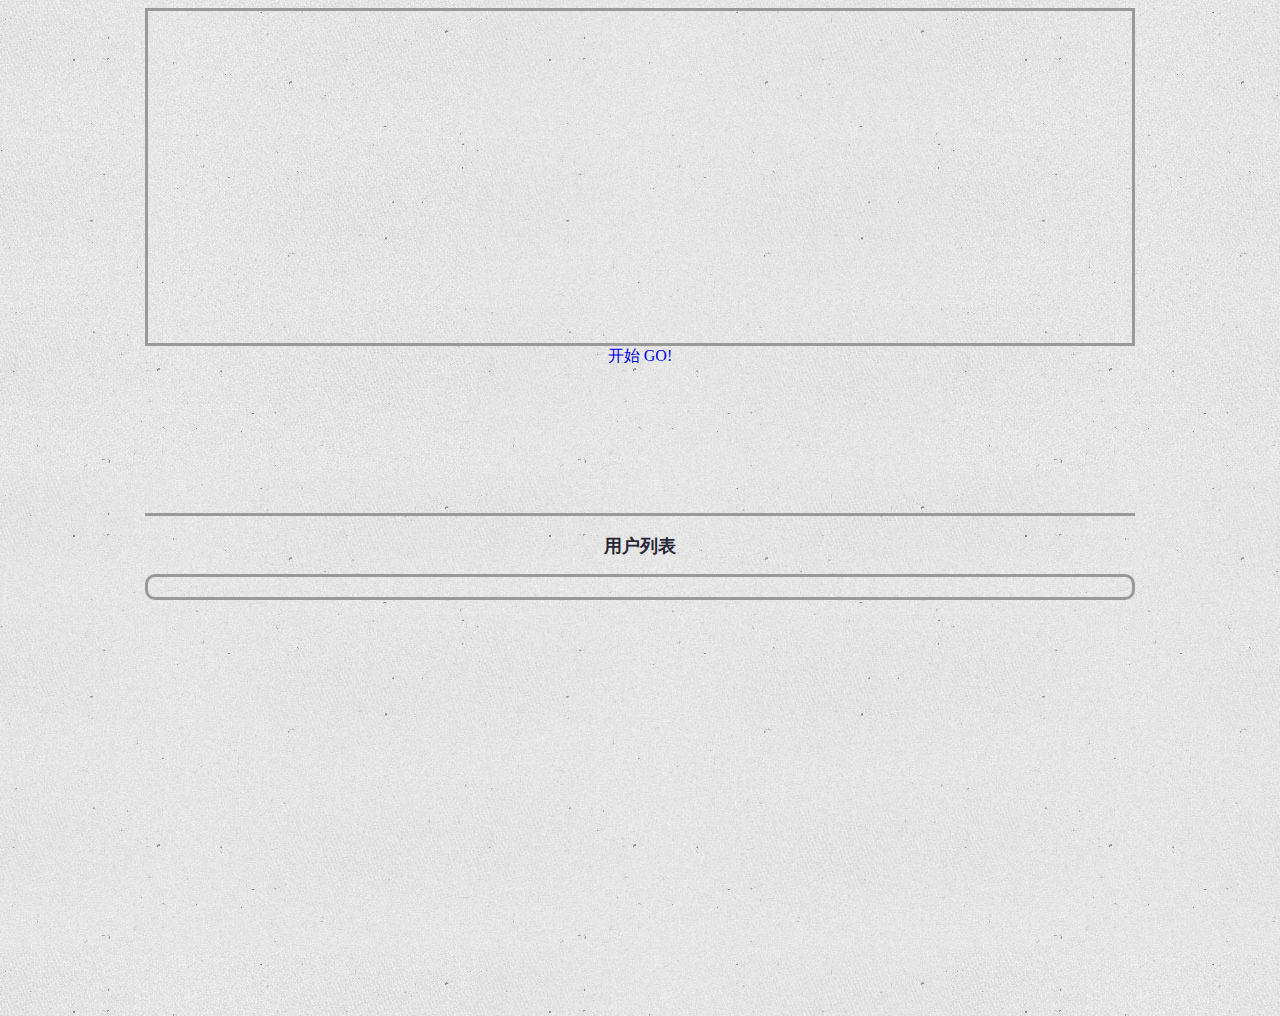
<file: index.html>
<!doctype html>
<html>
<head>
	<meta http-equiv="Content-Type" content="text/html; charset=utf-8" />
	<title></title>
	<link rel="stylesheet" href="http://a.tbcdn.cn/apps/e/brix/2.0/brix.css">
	<link rel="stylesheet" type="text/css" href="./assets/css/index.css">
	<script src="http://a.tbcdn.cn/s/kissy/1.3.0/seed.js" data-config="{combine:true}"></script>
	<script src="http://a.tbcdn.cn/apps/e/brix/2.0/brix.js" bx-config="{autoPagelet:true,componentsPath:'./'}"></script>
</head>
<body>
	<div id="container" bx-name="album_home" bx-path="components/album_home/">
		<div class="award_pool">
			<ul id="J_pool" bx-name="album_luck" bx-path="components/album_luck/"></ul>
		</div>
		<a href="#" class="btn btn-orange btn-size45 start">开始&nbsp;GO!</a>
		<div class="area">
			<ul id="J_area" class="user_list"></ul>
		</div>
		<div class="user_list">
			<h3>用户列表</h3>
			<ul class="clearfix" id="J_list"></ul>
		</div>
	</div>
	<script type="text/javascript">
		window.user = [{
				"name": "陈坤",
				"screen_name": "陈坤"
			},{
				"name": "林心如",
        		"screen_name": "林心如"
			},{
				"name": "姚晨",
        		"screen_name": "姚晨"
			},{
				"name": "郭德纲",
        		"screen_name": "郭德纲"
			},{
				"name": "李开复",
        		"screen_name": "李开复"
			},{
				"name": "张小娴",
        		"screen_name": "张小娴"
			},{
				"name": "赵薇",
        		"screen_name": "赵薇"
			},{
				"name": "文章",
        		"screen_name": "文章"
			},{
				"name": "谢娜",
        		"screen_name": "谢娜"
			},{
				"name": "任志强",
        		"screen_name": "任志强"
			}
		];
	</script>
</body>
</html>
</file>
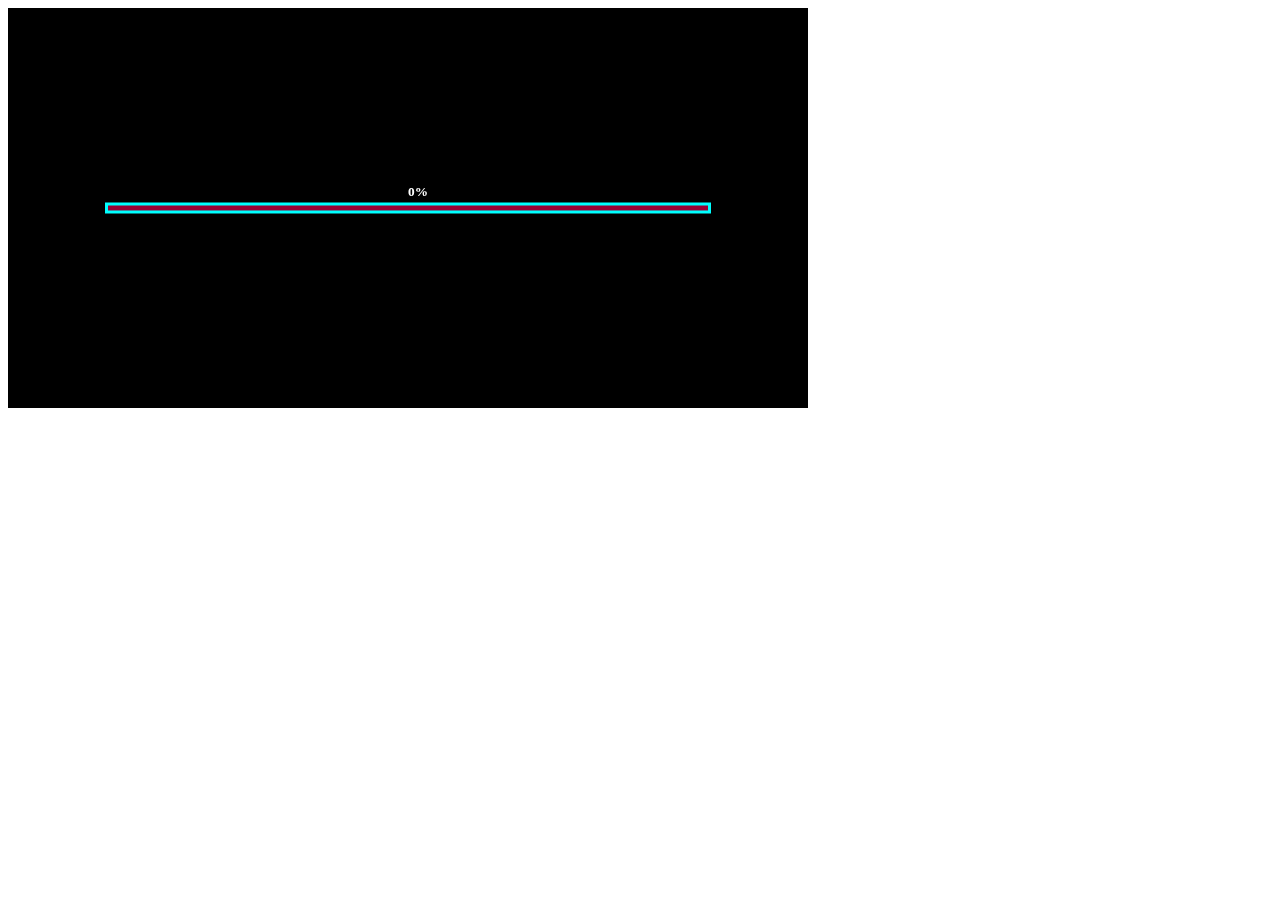
<file: box2d/Box2dWeb-2.1a.3/angry_bird.html>
<!DOCTYPE html>
<html>
<head>
<meta&nbsp;charset="UTF-8">
<title>test</title>
<script type="text/javascript" src="Box2dWeb-2.1.a.3.min.js"></script> 
<script type="text/javascript" src="lufylegend-1.7.7.js"></script> 
</head>
<body>
<div id="mylegend">loading……</div>
<script type="text/javascript">
init(10,"mylegend",800,400,main);
var backLayer,cLayer,wallLayer,bitmap,loadingLayer;
var imglist = {};
var imgData = new Array(
		{name:"bird1",path:"http://img.my.csdn.net/uploads/201206/12/1339458456_4592.png"},
		{name:"bird2",path:"http://img.my.csdn.net/uploads/201206/12/1339515847_1195.png"},
		{name:"stage01",path:"http://img.my.csdn.net/uploads/201206/12/1339458456_9538.png"}
		);
function main(){	
	LGlobal.setDebug(false);	
	backLayer = new LSprite();	
	addChild(backLayer);	
	
	
	loadingLayer = new LoadingSample3();
	backLayer.addChild(loadingLayer);	
	LLoadManage.load(
		imgData,
		function(progress){
			loadingLayer.setProgress(progress);
		},
		function(result){
			imglist = result;
			backLayer.removeChild(loadingLayer);
			loadingLayer = null;
			gameInit();
		}
	);
}
function gameInit(event){
	LGlobal.box2d = new LBox2d();
	
	
	wallLayer = new LSprite();
	wallLayer.graphics.drawRect(10,"#000000",[0, 0, 800, 400],true,"#cccc80");
	wallLayer.alpha = 0.3;
	backLayer.addChild(wallLayer);
	
	wallLayer = new LSprite();
	wallLayer.x = 400;
	wallLayer.y = 0;
	backLayer.addChild(wallLayer);
	wallLayer.addBodyPolygon(800,10,0);
	wallLayer = new LSprite();
	wallLayer.x = 0;
	wallLayer.y = 200;
	backLayer.addChild(wallLayer);
	wallLayer.addBodyPolygon(10,400,0);
	wallLayer = new LSprite();
	wallLayer.x = 400;
	wallLayer.y = 400;
	backLayer.addChild(wallLayer);
	wallLayer.addBodyPolygon(800,10,0);
	wallLayer = new LSprite();
	wallLayer.x = 800;
	wallLayer.y = 200;
	backLayer.addChild(wallLayer);
	wallLayer.addBodyPolygon(10,400,0);
	
	
	backLayer.addEventListener(LMouseEvent.MOUSE_UP,add);
}
function add(){
	var rand = Math.random();
	if(rand < 0.33){
		cLayer = new LSprite();
		cLayer.x = 50 + Math.random()*700;
		cLayer.y = 50;
		backLayer.addChild(cLayer);
		bitmap = new LBitmap(new LBitmapData(imglist["bird1"]));
		cLayer.addChild(bitmap);
		cLayer.addBodyCircle(bitmap.getWidth()*0.5,bitmap.getHeight()*0.5,bitmap.getWidth()*0.5,1,.5,.4,.5);
	}else if(rand < 0.66){
		cLayer = new LSprite();
		backLayer.addChild(cLayer);
		bitmap = new LBitmap(new LBitmapData(imglist["bird2"]));
		cLayer.addChild(bitmap);
		var shapeArray = [
			[[0,54],[27,0],[54,54]]
		];
		cLayer.addBodyVertices(shapeArray,27,27,1,.5,.4,.5);
		cLayer.box2dBody.SetPosition(new LGlobal.box2d.b2Vec2((50 + Math.random()*700)/LGlobal.box2d.drawScale,50/LGlobal.box2d.drawScale));
	}else{
		cLayer = new LSprite();
		cLayer.x = 50 + Math.random()*700;
		cLayer.y = 50;
		backLayer.addChild(cLayer);
		bitmap = new LBitmap(new LBitmapData(imglist["stage01"]));
		cLayer.addChild(bitmap);
		cLayer.addBodyPolygon(bitmap.getWidth(),bitmap.getHeight(),1,5,.4,.2);
	}
}
</script> 
</body>
</html>
</file>
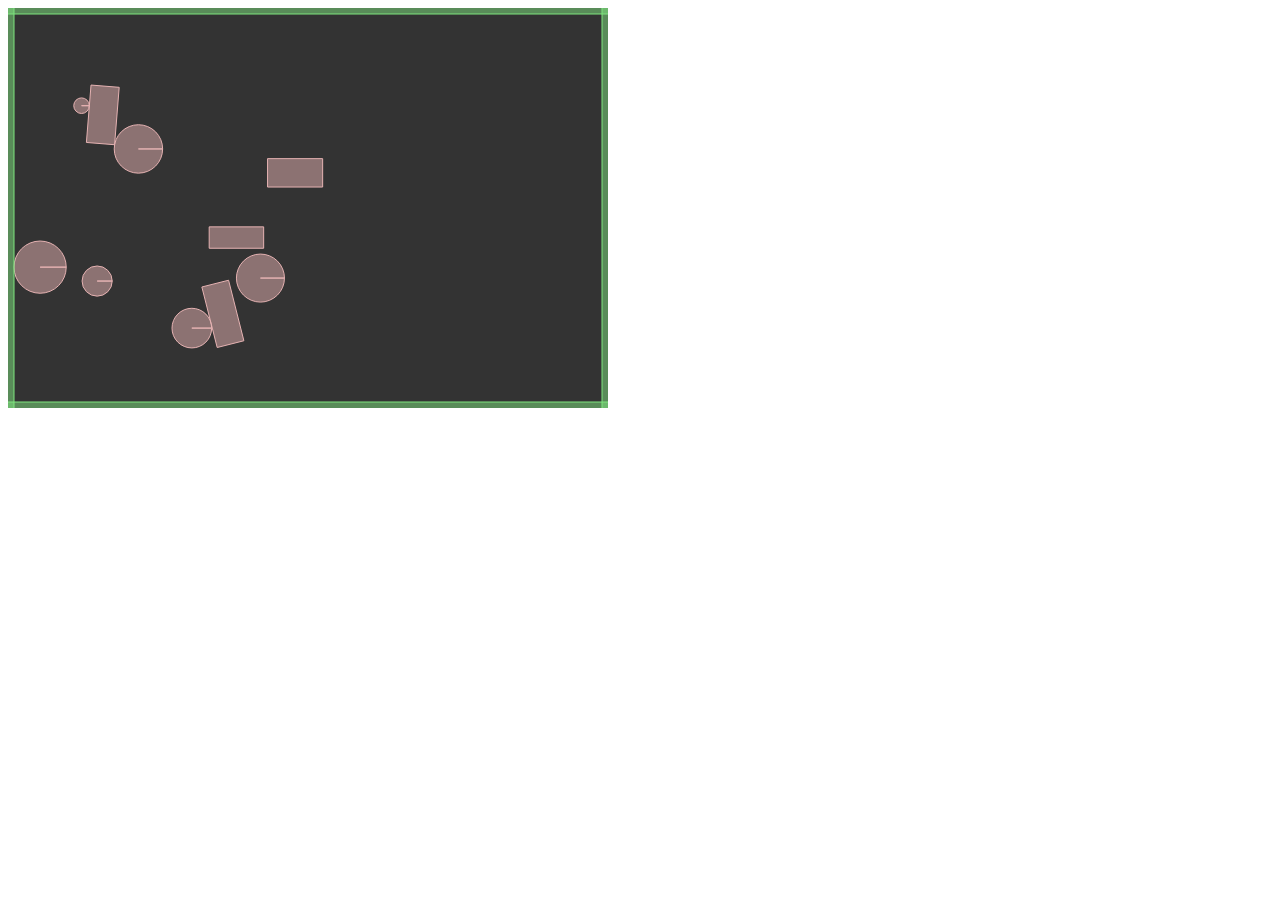
<file: box2d/Box2dWeb-2.1a.3/demo.html>
<html>
   <head>
      <title>Box2dWeb Demo</title>
   </head>
   <body onload="init();">
      <canvas id="canvas" width="600" height="400" style="background-color:#333333;" ></canvas>
   </body>
   <script type="text/javascript" src="Box2dWeb-2.1.a.3.min.js"></script>
   <script type="text/javascript">
      
      function init() {
         var   b2Vec2 = Box2D.Common.Math.b2Vec2
            ,  b2AABB = Box2D.Collision.b2AABB
         	,	b2BodyDef = Box2D.Dynamics.b2BodyDef
         	,	b2Body = Box2D.Dynamics.b2Body
         	,	b2FixtureDef = Box2D.Dynamics.b2FixtureDef
         	,	b2Fixture = Box2D.Dynamics.b2Fixture
         	,	b2World = Box2D.Dynamics.b2World
         	,	b2MassData = Box2D.Collision.Shapes.b2MassData
         	,	b2PolygonShape = Box2D.Collision.Shapes.b2PolygonShape
         	,	b2CircleShape = Box2D.Collision.Shapes.b2CircleShape
         	,	b2DebugDraw = Box2D.Dynamics.b2DebugDraw
            ,  b2MouseJointDef =  Box2D.Dynamics.Joints.b2MouseJointDef
            ;
         
         var world = new b2World(
               new b2Vec2(0, 10)    //gravity
            ,  true                 //allow sleep
         );
         
         var fixDef = new b2FixtureDef;
         fixDef.density = 1.0;
         fixDef.friction = 0.5;
         fixDef.restitution = 0.2;
         
         var bodyDef = new b2BodyDef;
         
         //create ground
         bodyDef.type = b2Body.b2_staticBody;
         fixDef.shape = new b2PolygonShape;
         fixDef.shape.SetAsBox(20, 2);
         bodyDef.position.Set(10, 400 / 30 + 1.8);
         world.CreateBody(bodyDef).CreateFixture(fixDef);
         bodyDef.position.Set(10, -1.8);
         world.CreateBody(bodyDef).CreateFixture(fixDef);
         fixDef.shape.SetAsBox(2, 14);
         bodyDef.position.Set(-1.8, 13);
         world.CreateBody(bodyDef).CreateFixture(fixDef);
         bodyDef.position.Set(21.8, 13);
         world.CreateBody(bodyDef).CreateFixture(fixDef);
         
         
         //create some objects
         bodyDef.type = b2Body.b2_dynamicBody;
         for(var i = 0; i < 10; ++i) {
            if(Math.random() > 0.5) {
               fixDef.shape = new b2PolygonShape;
               fixDef.shape.SetAsBox(
                     Math.random() + 0.1 //half width
                  ,  Math.random() + 0.1 //half height
               );
            } else {
               fixDef.shape = new b2CircleShape(
                  Math.random() + 0.1 //radius
               );
            }
            bodyDef.position.x = Math.random() * 10;
            bodyDef.position.y = Math.random() * 10;
            world.CreateBody(bodyDef).CreateFixture(fixDef);
         }
         
         //setup debug draw
         var debugDraw = new b2DebugDraw();
			debugDraw.SetSprite(document.getElementById("canvas").getContext("2d"));
			debugDraw.SetDrawScale(30.0);
			debugDraw.SetFillAlpha(0.5);
			debugDraw.SetLineThickness(1.0);
			debugDraw.SetFlags(b2DebugDraw.e_shapeBit | b2DebugDraw.e_jointBit);
			world.SetDebugDraw(debugDraw);
         
         window.setInterval(update, 1000 / 60);
         
         //mouse
         
         var mouseX, mouseY, mousePVec, isMouseDown, selectedBody, mouseJoint;
         var canvasPosition = getElementPosition(document.getElementById("canvas"));
         
         document.addEventListener("mousedown", function(e) {
            isMouseDown = true;
            handleMouseMove(e);
            document.addEventListener("mousemove", handleMouseMove, true);
         }, true);
         
         document.addEventListener("mouseup", function() {
            document.removeEventListener("mousemove", handleMouseMove, true);
            isMouseDown = false;
            mouseX = undefined;
            mouseY = undefined;
         }, true);
         
         function handleMouseMove(e) {
            mouseX = (e.clientX - canvasPosition.x) / 30;
            mouseY = (e.clientY - canvasPosition.y) / 30;
         };
         
         function getBodyAtMouse() {
            mousePVec = new b2Vec2(mouseX, mouseY);
            var aabb = new b2AABB();
            aabb.lowerBound.Set(mouseX - 0.001, mouseY - 0.001);
            aabb.upperBound.Set(mouseX + 0.001, mouseY + 0.001);
            
            // Query the world for overlapping shapes.

            selectedBody = null;
            world.QueryAABB(getBodyCB, aabb);
            return selectedBody;
         }

         function getBodyCB(fixture) {
            if(fixture.GetBody().GetType() != b2Body.b2_staticBody) {
               if(fixture.GetShape().TestPoint(fixture.GetBody().GetTransform(), mousePVec)) {
                  selectedBody = fixture.GetBody();
                  return false;
               }
            }
            return true;
         }
         
         //update
         
         function update() {
         
            if(isMouseDown && (!mouseJoint)) {
               var body = getBodyAtMouse();
               if(body) {
                  var md = new b2MouseJointDef();
                  md.bodyA = world.GetGroundBody();
                  md.bodyB = body;
                  md.target.Set(mouseX, mouseY);
                  md.collideConnected = true;
                  md.maxForce = 300.0 * body.GetMass();
                  mouseJoint = world.CreateJoint(md);
                  body.SetAwake(true);
               }
            }
            
            if(mouseJoint) {
               if(isMouseDown) {
                  mouseJoint.SetTarget(new b2Vec2(mouseX, mouseY));
               } else {
                  world.DestroyJoint(mouseJoint);
                  mouseJoint = null;
               }
            }
         
            world.Step(1 / 60, 10, 10);
            world.DrawDebugData();
            world.ClearForces();
         };
         
         //helpers
         
         //http://js-tut.aardon.de/js-tut/tutorial/position.html
         function getElementPosition(element) {
            var elem=element, tagname="", x=0, y=0;
           
            while((typeof(elem) == "object") && (typeof(elem.tagName) != "undefined")) {
               y += elem.offsetTop;
               x += elem.offsetLeft;
               tagname = elem.tagName.toUpperCase();

               if(tagname == "BODY")
                  elem=0;

               if(typeof(elem) == "object") {
                  if(typeof(elem.offsetParent) == "object")
                     elem = elem.offsetParent;
               }
            }

            return {x: x, y: y};
         }


      };
   
   </script>
   
   
</html>
</file>
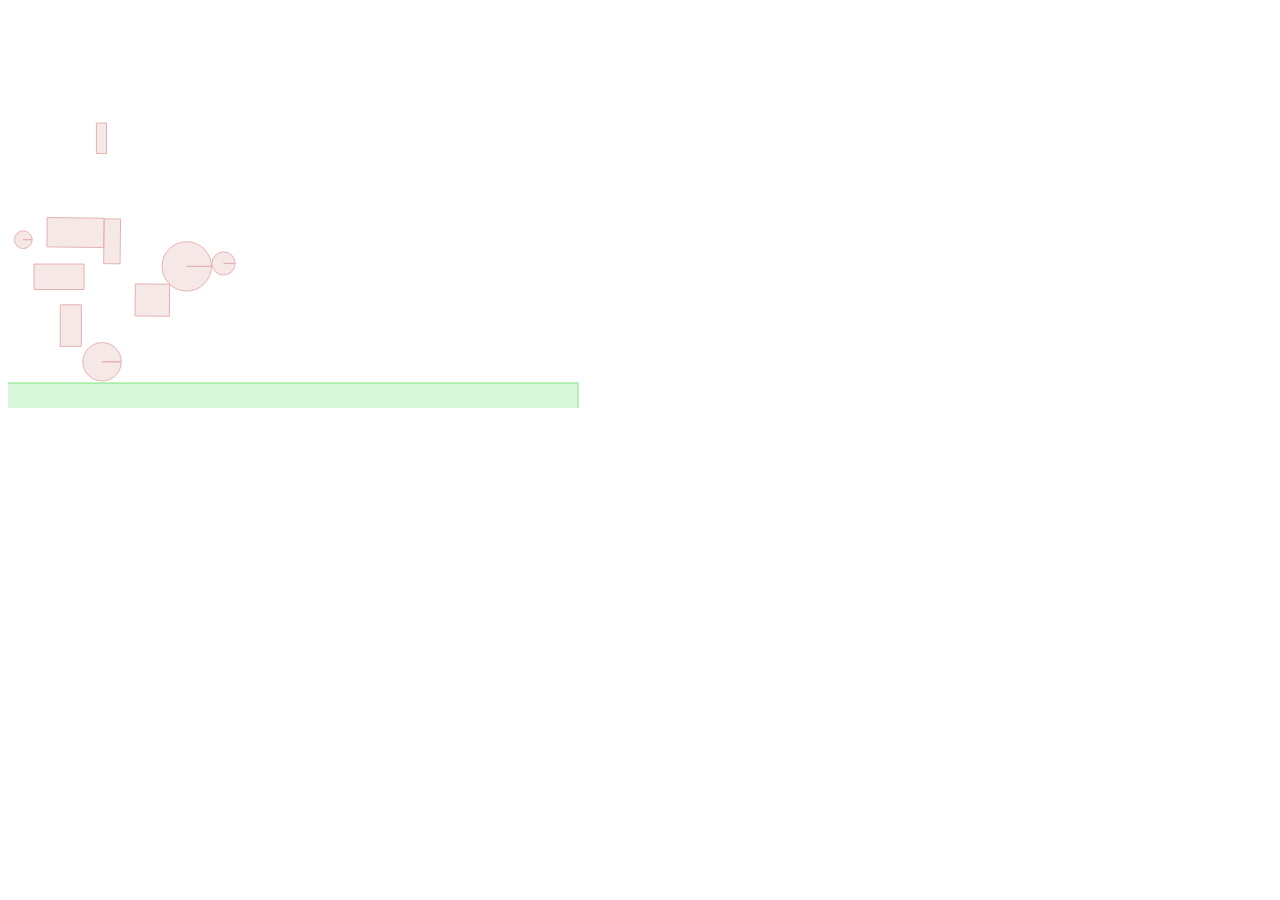
<file: box2d/Box2dWeb-2.1a.3/example.html>
<html>
   <head>
      <title>Box2dWeb example</title>
   </head>
   <body onload="init();">
      <canvas id="canvas" width="600" height="400"></canvas>
   </body>
   <script type="text/javascript" src="Box2dWeb-2.1.a.3.min.js"></script>
   <script type="text/javascript">
      var world;
      
      function init() {
         var   b2Vec2 = Box2D.Common.Math.b2Vec2
         	,	b2BodyDef = Box2D.Dynamics.b2BodyDef
         	,	b2Body = Box2D.Dynamics.b2Body
         	,	b2FixtureDef = Box2D.Dynamics.b2FixtureDef
         	,	b2Fixture = Box2D.Dynamics.b2Fixture
         	,	b2World = Box2D.Dynamics.b2World
         	,	b2MassData = Box2D.Collision.Shapes.b2MassData
         	,	b2PolygonShape = Box2D.Collision.Shapes.b2PolygonShape
         	,	b2CircleShape = Box2D.Collision.Shapes.b2CircleShape
         	,	b2DebugDraw = Box2D.Dynamics.b2DebugDraw
            ;
         
         world = new b2World(
               new b2Vec2(0, 10)    //gravity
            ,  true                 //allow sleep
         );
         
         var fixDef = new b2FixtureDef;
         fixDef.density = 1.0;
         fixDef.friction = 0.5;
         fixDef.restitution = 0.2;
         
         var bodyDef = new b2BodyDef;
         
         //create ground
         bodyDef.type = b2Body.b2_staticBody;
         bodyDef.position.x = 9;
         bodyDef.position.y = 13;
         fixDef.shape = new b2PolygonShape;
         fixDef.shape.SetAsBox(10, 0.5);
         world.CreateBody(bodyDef).CreateFixture(fixDef);
         
         //create some objects
         bodyDef.type = b2Body.b2_dynamicBody;
         for(var i = 0; i < 10; ++i) {
            if(Math.random() > 0.5) {
               fixDef.shape = new b2PolygonShape;
               fixDef.shape.SetAsBox(
                     Math.random() + 0.1 //half width
                  ,  Math.random() + 0.1 //half height
               );
            } else {
               fixDef.shape = new b2CircleShape(
                  Math.random() + 0.1 //radius
               );
            }
            bodyDef.position.x = Math.random() * 10;
            bodyDef.position.y = Math.random() * 10;
            world.CreateBody(bodyDef).CreateFixture(fixDef);
         }
         
         //setup debug draw
         var debugDraw = new b2DebugDraw();
			debugDraw.SetSprite(document.getElementById("canvas").getContext("2d"));
			debugDraw.SetDrawScale(30.0);
			debugDraw.SetFillAlpha(0.3);
			debugDraw.SetLineThickness(1.0);
			debugDraw.SetFlags(b2DebugDraw.e_shapeBit | b2DebugDraw.e_jointBit);
			world.SetDebugDraw(debugDraw);
         
         window.setInterval(update, 1000 / 60);
      };
      
      function update() {
         world.Step(
               1 / 60   //frame-rate
            ,  10       //velocity iterations
            ,  10       //position iterations
         );
         world.DrawDebugData();
         world.ClearForces();
      };
   
   </script>
   
   
</html>
</file>
<file: assets/css/index.css>
body {
	background: url(../images/bg.jpg) repeat;
	height: 1000px;
}
#container {
	width: 990px;
	margin: 0 auto;
	text-align: center;
}

.award_pool {
	border: 3px solid #999;
}

#J_pool {
	padding: 10px;
	height: 280px;
	position: relative;
}

.user_list {
	text-align: center;
	margin-top: 10px;
}

.user_list h3 {
	font-size: 18px;
	color: #262635;
	font-weight: bold;
	margin-bottom: 10px;
}

.user_list ul{
	border: 3px solid #999;
	border-radius: 10px;
	padding: 10px;
}

.user_list li {
	width: 130px;
	height: 130px;
	float: left;
	margin: 15px;
	cursor: pointer;
}

.user_list li .avatar {
	width: 100%;
	height: 100%;
	border-radius: 50%;
	position: relative;
	box-shadow: 0 1px 2px rgba(0, 0, 0, 0.1);
}

.ch-info-wrap {
	position: absolute;
	width: 100px;
	height: 100px;
	border-radius: 50%;
	-webkit-perspective: 800px;
	-moz-perspective: 800px;
	-o-perspective: 800px;
	-ms-perspective: 800px;
	perspective: 800px;
	-webkit-transition: all 0.4s ease-in-out;
	-moz-transition: all 0.4s ease-in-out;
	-o-transition: all 0.4s ease-in-out;
	-ms-transition: all 0.4s ease-in-out;
	transition: all 0.4s ease-in-out;
	top: 15px;
	left: 15px;
	background-color: #f9f9f9;
	box-shadow: 0 0 0 20px rgba(255, 255, 255, 0.2), inset 0 0 3px rgba(115, 114, 23, 0.8);
}

.ch-info {
	position: absolute;
	width: 100px;
	height: 100px;
	border-radius: 50%;
	-webkit-transition: all 0.4s ease-in-out;
	-moz-transition: all 0.4s ease-in-out;
	-o-transition: all 0.4s ease-in-out;
	-ms-transition: all 0.4s ease-in-out;
	transition: all 0.4s ease-in-out;
		
	-webkit-transform-style: preserve-3d;
	-moz-transform-style: preserve-3d;
	-o-transform-style: preserve-3d;
	-ms-transform-style: preserve-3d;
	transform-style: preserve-3d;
}

.ch-info > div {
	display: block;
	position: absolute;
	width: 100%;
	height: 100%;
	border-radius: 50%;
	background-position: center center;

	-webkit-backface-visibility: hidden;
	-moz-backface-visibility: hidden;
	-o-backface-visibility: hidden;
	-ms-backface-visibility: hidden;
	backface-visibility: hidden;
}

.ch-info .ch-info-back {
	-webkit-transform: rotate3d(0,1,0,180deg);
	-moz-transform: rotate3d(0,1,0,180deg);
	-o-transform: rotate3d(0,1,0,180deg);
	-ms-transform: rotate3d(0,1,0,180deg);
	transform: rotate3d(0,1,0,180deg);
	
	background: #000;
}

.ch-info .ch-info-back a {
	display: block;
	color: #fff;
	color: rgba(255,255,255,0.7);
	font-style: normal;
	font-weight: 700;
	text-transform: uppercase;
	font-size: 9px;
	letter-spacing: 1px;
	padding-top: 4px;
	font-family: 'Open Sans', Arial, sans-serif;
	text-decoration: none;
}

.ch-info .ch-info-back a:hover {
	color: #fff222;
	color: rgba(255,242,34, 0.8);
}

.ch-info h3 {
	color: #fff;
	text-transform: uppercase;
	letter-spacing: 2px;
	font-size: 14px;
	margin: 0 15px;
	padding: 40px 0 0 0;
	height: 50px;
	font-family: 'Open Sans', Arial, sans-serif;
	text-shadow: 
		0 0 1px #fff, 
		0 1px 2px rgba(0,0,0,0.3);
}

.user_list li .avatar:hover .ch-info-wrap {
	box-shadow: 
		0 0 0 0 rgba(255,255,255,0.8), 
		inset 0 0 3px rgba(115,114, 23, 0.8);
}

.user_list li .avatar:hover .ch-info {
	-webkit-transform: rotate3d(0,1,0,-180deg);
	-moz-transform: rotate3d(0,1,0,-180deg);
	-o-transform: rotate3d(0,1,0,-180deg);
	-ms-transform: rotate3d(0,1,0,-180deg);
	transform: rotate3d(0,1,0,-180deg);
}

.area {
	margin-top: 10px;
	border-bottom: 3px solid #999;
	height: 130px;
}

.src_node {
	list-style: none;
}

.src_node .avatar{
	width: 100px;
	height: 100px;
	border-radius: 50%;
	display: block;
}

.src_node .delete {
	font-size: 10px;
	color: #ccc;
	cursor: pointer;
	position: absolute;
	right: 3px;
	top: -2px;
	display: none;
}

#container .start {
	font-weight: normal;
	margin-top: 10px;
	text-decoration: none;
}

#J_pool li.selected {
	-webkit-transition: all 0.3s ease-in;
  	z-index: 99999 !important;
}

#J_pool li.selected span{
	width: 180px;
	height: 180px;
	-webkit-transition: all 0.3s ease-in;
}

#J_area li {
	margin: 0;
}
</file>
